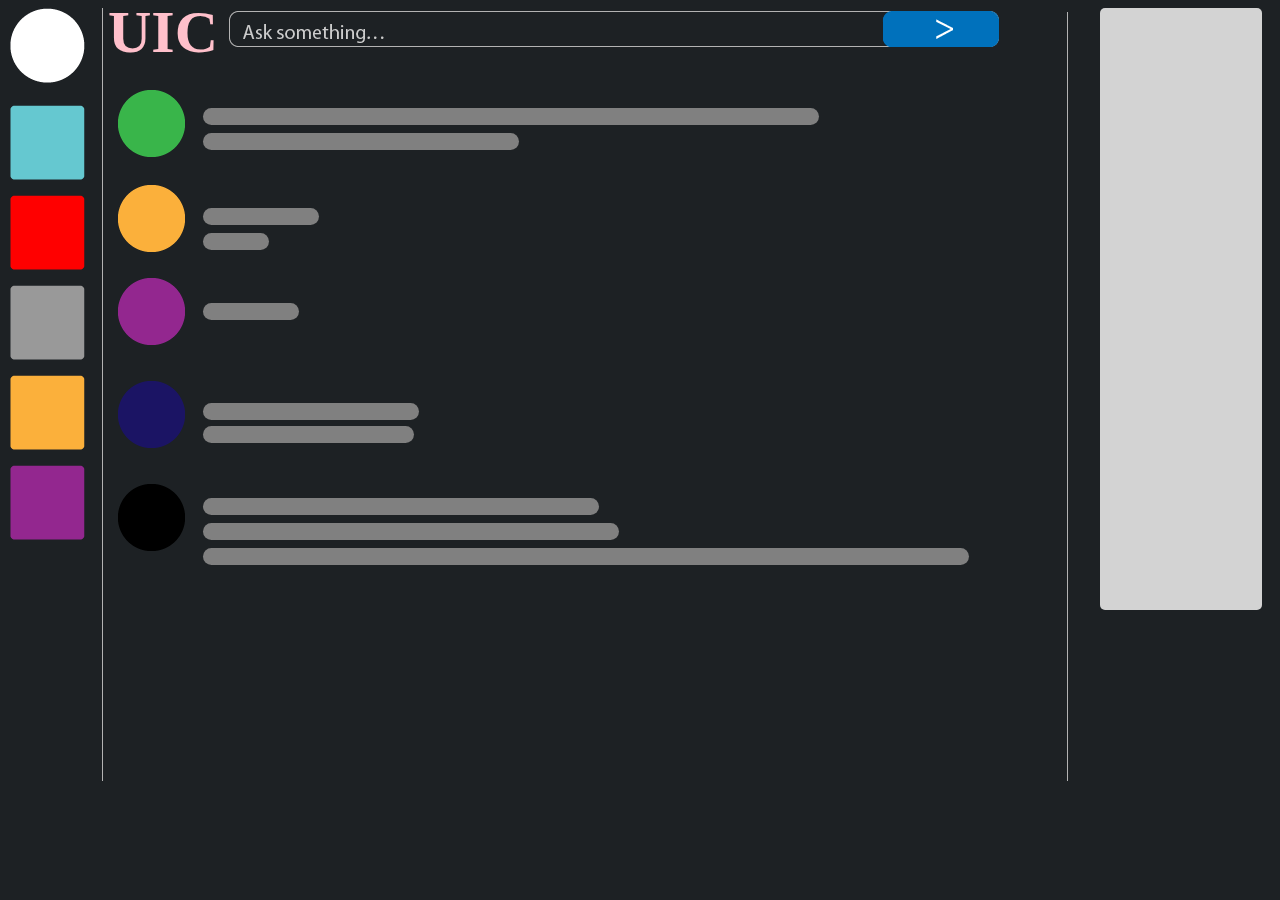
<file: 121019/index.html>
<!DOCTYPE html>
<html>
<head>
	<meta charset="UTF-8">
	<link rel="stylesheet" href="https://use.fontawesome.com/releases/v5.6.3/css/all.css">
	<link rel="stylesheet" href="style.css">
	<meta name="viewport" content="width=device-width, initial-scale=1.0">
	<title>School Alumni Networking Website</title>
</head>
<body bgcolor="#1d2124">
	<img src="assets.png" class="pos">
	<img src="5.png" class="usericon">
	<img src="1.png" class="firsticon">
	<img src="2.png" class="secicon">
	<img src="3.png" class="thirdicon">
	<img src="4.png" class="fourthicon">
	<img src="6.png" class="fifthicon">

	<p class="schoolstyle"><b>UIC</b></p>

	<img src="user.png" class="user">

	<p class="rcorners1"></p>
	<p class="rcorners2"></p>
	<p class="rcorners3"></p>
	<p class="rcorners4"></p>
	<p class="rcorners5"></p>
	<p class="rcorners6"></p>
	<p class="rcorners7"></p>
	<p class="rcorners8"></p>
	<p class="rcorners9"></p>
	<p class="rcorners10"></p>

	<div class="chatbox"></div>
</body>
</html>
</file>
<file: 121019/style.css>
.pos {
  position: absolute;
  left: 8%;
}
.usericon {
  position: absolute;
  left: 10px;
}
.firsticon{
  position: absolute;
  top: 105px;
  left: 10px;
}
.secicon{
  position: absolute;
  top: 195px;
  left: 10px;
}
.thirdicon {
  position: absolute;
  top: 285px;
  left: 10px;
}
.fourthicon {
  position: absolute;
  top: 375px;
  left: 10px;
}
.fifthicon{
  position: absolute;
  top: 465px;
  left: 10px;
}
.schoolstyle {
  position: absolute;
  margin-top: -10px;
  margin-left: 100px;
  font-size: 60px;
  color: pink;
}
.user {
  position: absolute;
  margin-left: 110px;
  top: 90px;
}
.rcorners1 {
  position: absolute;
  border-radius: 25px;
  background: grey;
  padding: 8px;
  width:600px;
  height: 1px;
  margin-top: 100px;
  margin-left: 195px  
}
.rcorners2 {
  position: absolute;
  border-radius: 25px;
  background: grey;
  padding: 8px;
  width:300px;
  height: 1px;
  margin-top: 125px;
  margin-left: 195px  
}
.rcorners3 {
  position: absolute;
  border-radius: 25px;
  background: grey;
  padding: 8px;
  width:100px;
  height: 1px;
  margin-top: 200px;
  margin-left: 195px  
}
.rcorners4 {
  position: absolute;
  border-radius: 25px;
  background: grey;
  padding: 8px;
  width:50px;
  height: 1px;
  margin-top: 225px;
  margin-left: 195px  
}
.rcorners5 {
  position: absolute;
  border-radius: 25px;
  background: grey;
  padding: 8px;
  width:80px;
  height: 1px;
  margin-top: 295px;
  margin-left: 195px  
}
.rcorners6 {
  position: absolute;
  border-radius: 25px;
  background: grey;
  padding: 8px;
  width:200px;
  height: 1px;
  margin-top: 395px;
  margin-left: 195px
}
.rcorners7{
  position: absolute;
  border-radius: 25px;
  background: grey;
  padding: 8px;
  width:195px;
  height: 1px;
  margin-top: 418px;
  margin-left: 195px
}
.rcorners8{
  position: absolute;
  border-radius: 25px;
  background: grey;
  padding: 8px;
  width:380px;
  height: 1px;
  margin-top: 490px;
  margin-left: 195px
}
.rcorners9 {
  position: absolute;
  border-radius: 25px;
  background: grey;
  padding: 8px;
  width:400px;
  height: 1px;
  margin-top: 515px;
  margin-left: 195px
}
.rcorners10 {
  position: absolute;
  border-radius: 25px;
  background: grey;
  padding: 8px;
  width:750px;
  height: 1px;
  margin-top: 540px;
  margin-left: 195px
}
.chatbox {
  float: right;
  margin-right: 10px;
  border-radius: 5px;
  background: lightgrey;
  padding: 1px; 
  width: 160px;
  height: 600px; 
}
</file>
